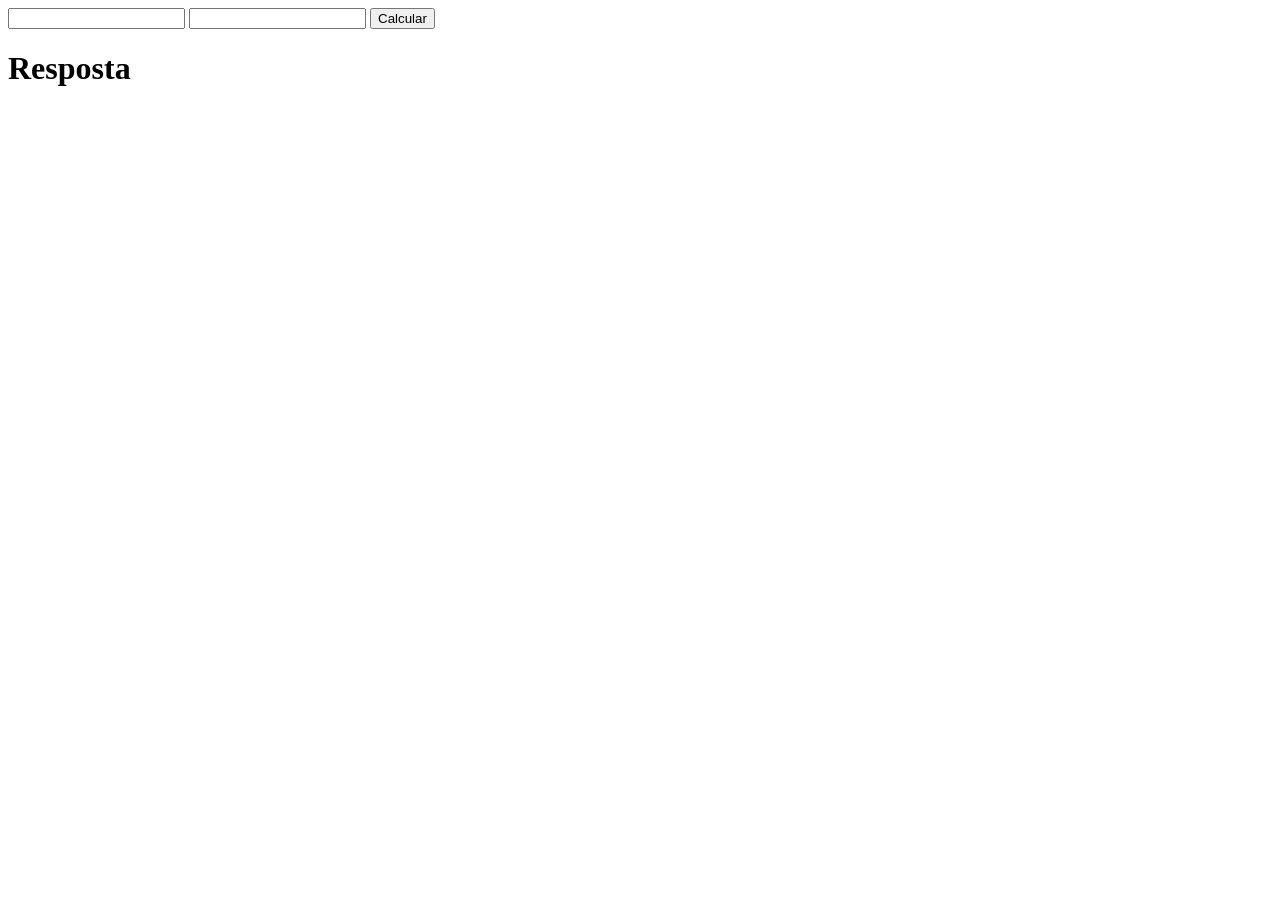
<file: atividades/index.html>
<!DOCTYPE html>
<html lang="pt-br">
<head>
    <meta charset="UTF-8">
    <meta name="viewport" content="width=device-width, initial-scale=1.0">
    <title>Calculadora Simples</title>
</head>
<body>

    <div class="Calculadora">
        <input type="number" name="valor1" id="valor1">
        <input type="number" name="valor2" id="valor2">
        <button id="btn">Calcular</button>
    </div>
    <h1>Resposta</h1>


    <script src="script.js"></script>
</body>
</html>
</file>
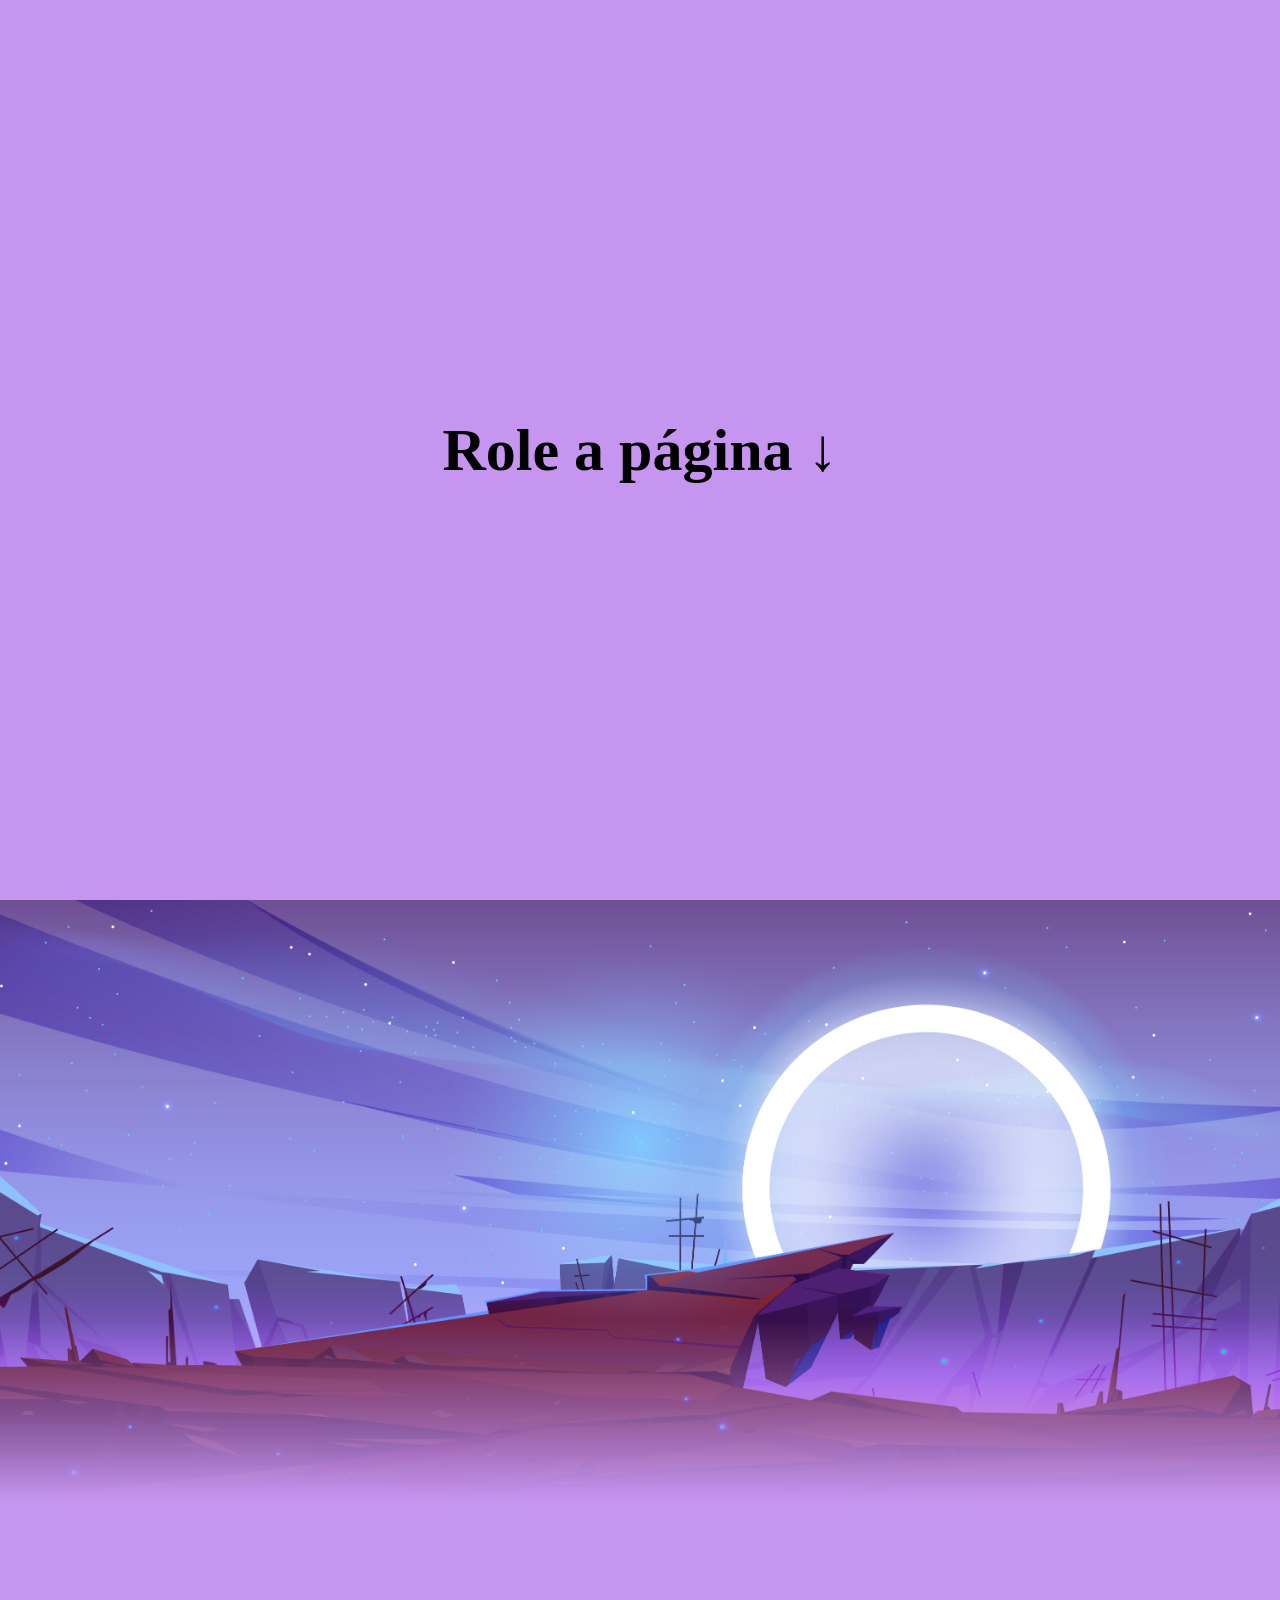
<file: parallax/index.html>
<!DOCTYPE html>
<html lang="pt-BR">
<head>
    <meta charset="UTF-8">
    <meta name="viewport" content="width=device-width, initial-scale=1.0">
    <title>Parallax</title>

    <link rel="stylesheet" href="style.css">
</head>
<body>

<section class="espaco">
    <h1>Role a página ↓</h1>
</section>

<section id="animacao">

    <div class="layer" data-speed="2">
        <div id="lua">
            <img src="lua.png">
        </div>
    </div>

    <div class="layer" data-speed="8">
        <div id="nuvem1">
            <img src="nuvem1.png">
        </div>
    </div>

    <div class="layer" data-speed="-8">
        <div id="nuvem2">
            <img src="nuvem2.png">
        </div>
    </div>

</section>

<section class="espaco"></section>

<script src="script.js"></script>

</body>
</html>
</file>
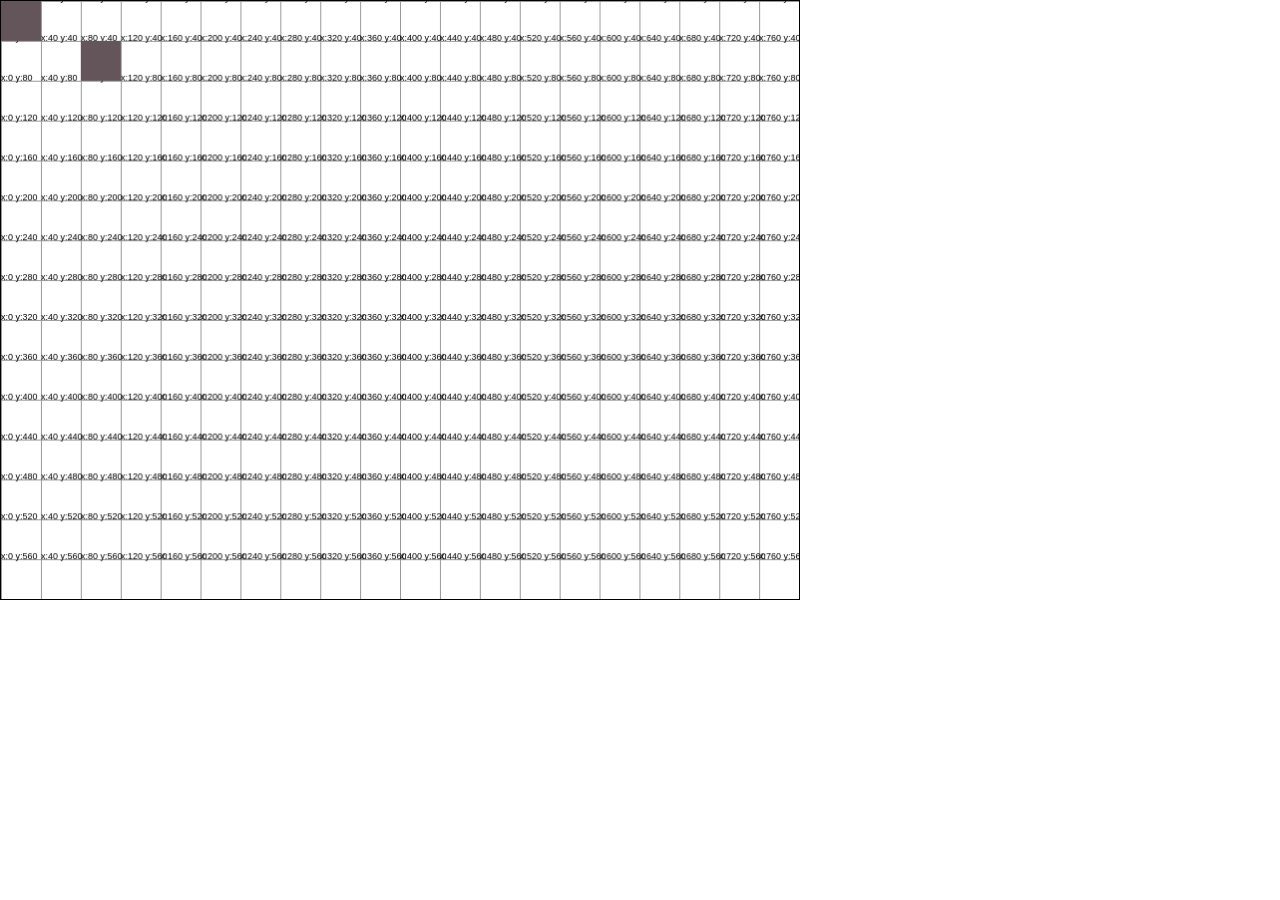
<file: canvas/aula1/index.html>
<!DOCTYPE html>
<html lang="pt-br">
<head>
    <meta charset="UTF-8">
    <meta name="viewport" content="width=device-width, initial-scale=1.0">
    <title>aula 1 canvas</title>
    <link rel="stylesheet" href="style.css">
</head>
<body>

    <canvas id="tela">

        <p>Não é possível renderizar as imagens, seu Browser é antigo</p>
    </canvas>

    <script src="script.js"></script>
    
</body>
</html>
</file>
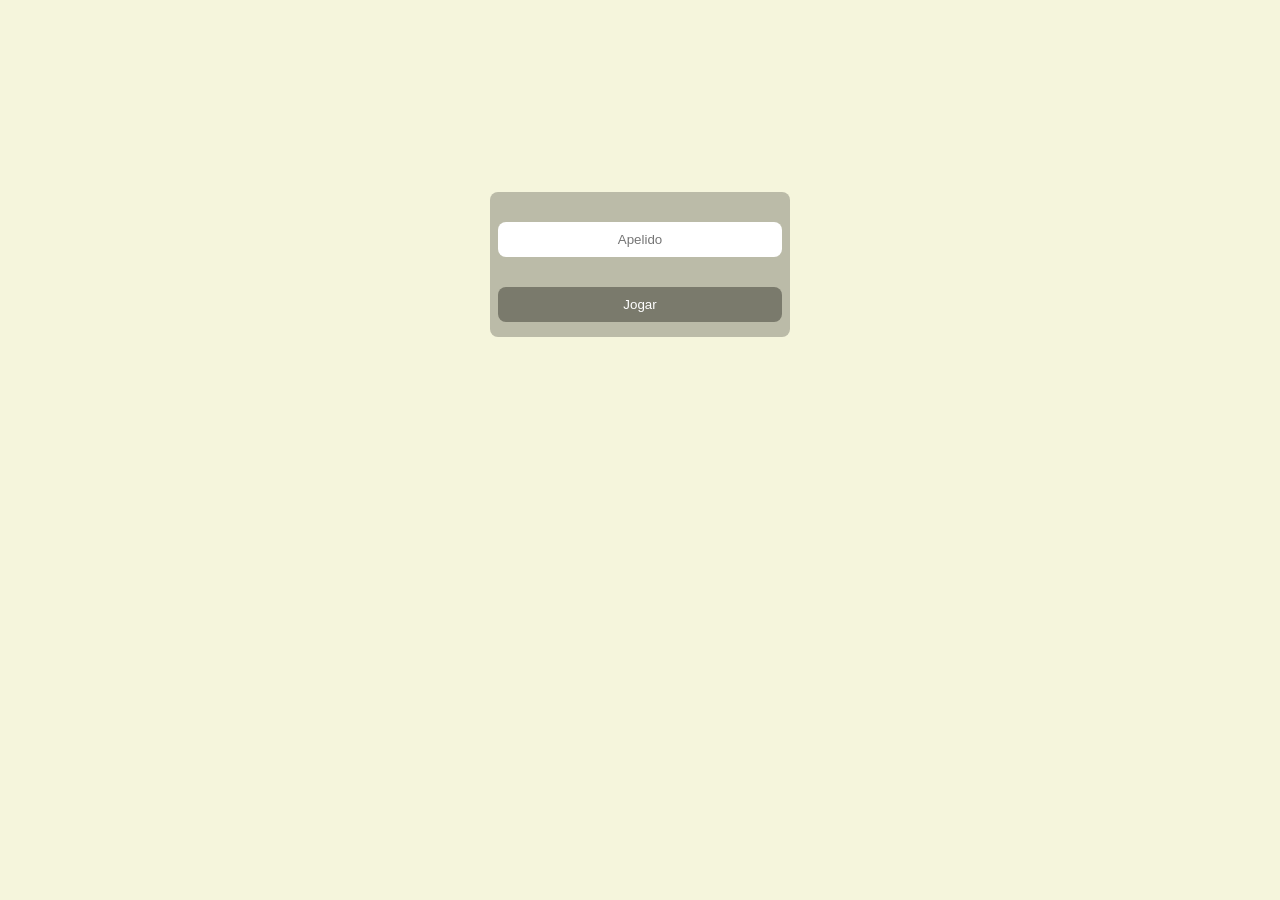
<file: canvas/aula2/index.html>
<!DOCTYPE html>
<html lang="pt-br">
<head>
    <meta charset="UTF-8">
    <meta name="viewport" content="width=device-width, initial-scale=1.0">
    <title>Cadastro</title>
    <link rel="stylesheet" href="style.css">
</head>
<body>

    <div id="cadastrar">
        <input type="text" placeholder="Apelido" id="jogador">
        <button id="btn_jogar">Jogar</button>
    </div>


    <script src="js/script.js"></script>
</body>
</html>
</file>
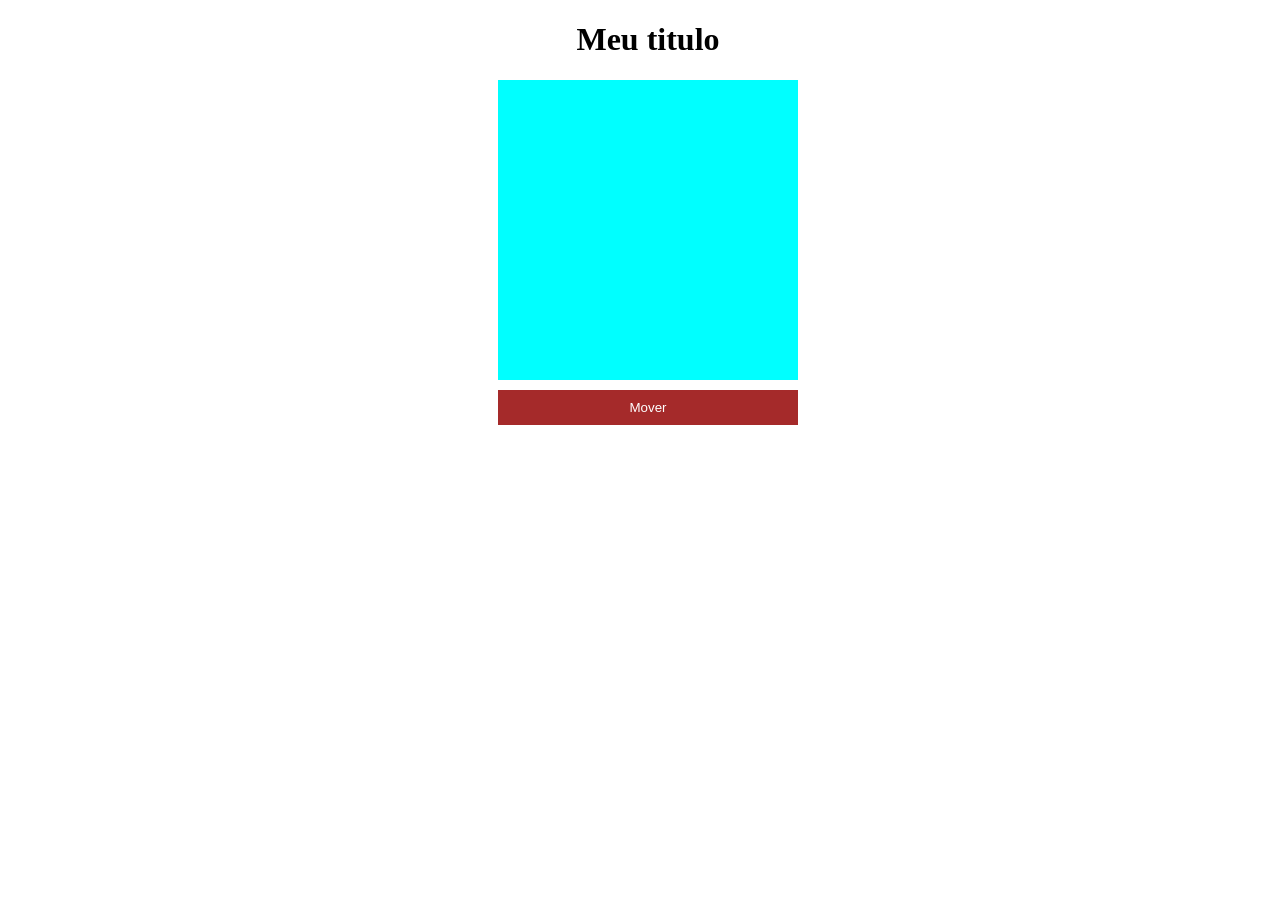
<file: aula1/aula1b.html>
<!DOCTYPE html>
<html lang="pt-br">
<head>
    <meta charset="UTF-8">
    <meta name="viewport" content="width=device-width, initial-scale=1.0">
    <title>Ligando o javaScript</title>

    <style>
        body{
            width: 100%;
        }
        h1{
            text-align: center;
        }

        #card{
            width: 300px;
            height: 300px;
            background-color: aqua;
            margin: 0 auto;

        }

        #option{
          display: flex;
          justify-content: center;
          margin-top: 10px;

        }
        button{
            background-color: brown;
            color: white;
            border: none;
            width: 300px;
            padding: 10px;
            cursor: pointer;
            
        }

        button:hover{
            background-color: rgb(208, 75, 75);
        }

        
        @keyframes mover{
            from{
                transform: translate(0px,0px);
            }to{
                transform: translate(300px,0px);
            }

        }

    </style>

</head>
<body>
<!-- DOM -->
    <h1 id="titulo">Meu titulo</h1>
    <div id="card" >
    </div>
    <div id="option">
        <button>Mover</button>
    </div>
    
    <script src="aula1b.js"></script>
</body>
</html>
</file>
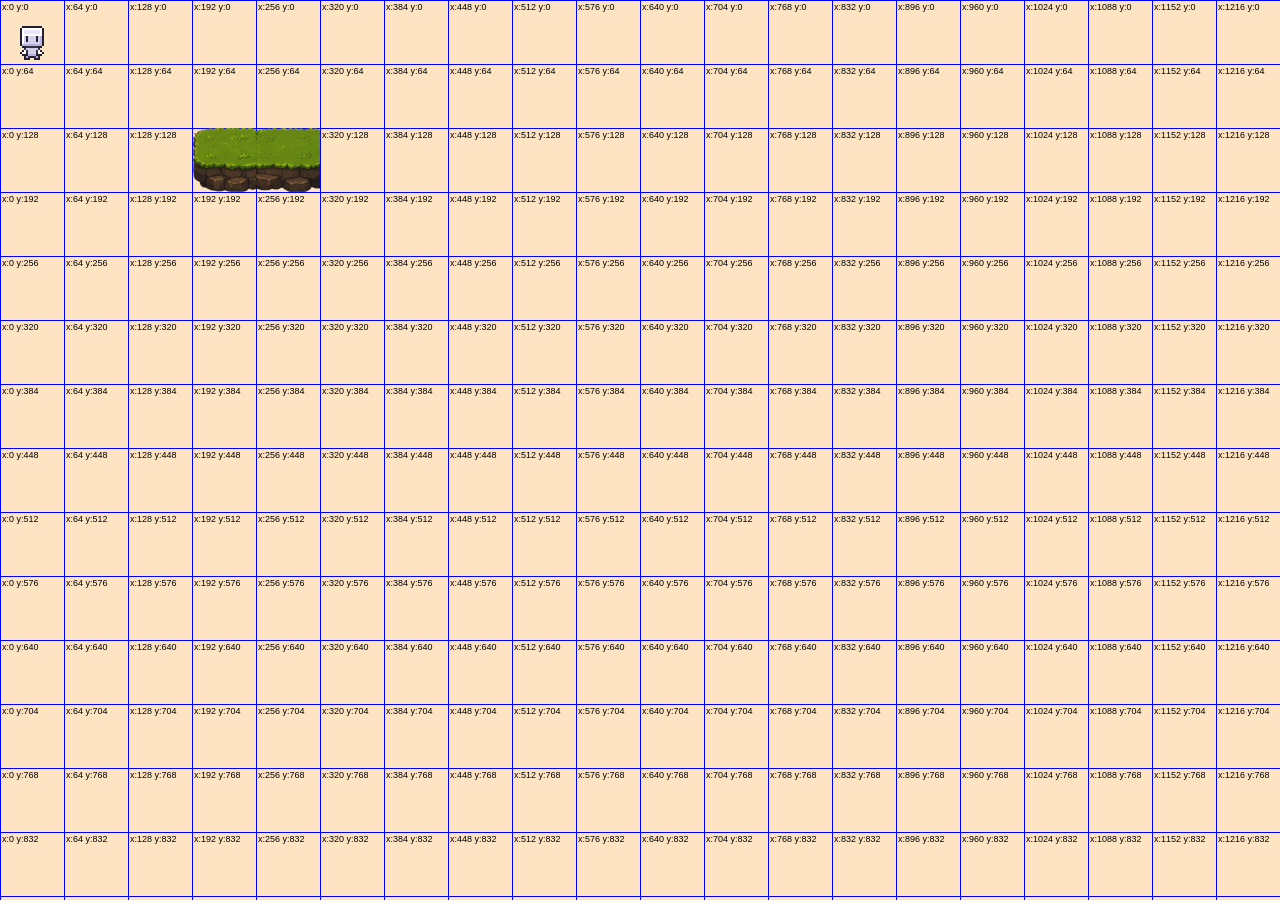
<file: canvas/aula2/jogo.html>
<!DOCTYPE html>
<html lang="pt-br">
<head>
    <meta charset="UTF-8">
    <meta name="viewport" content="width=device-width, initial-scale=1.0">
    <title>Jogo</title>
    <link rel="stylesheet" href="css/jogo.css">
</head>
<body>
    <div id="display_jogador"></div>
    <canvas id="tela"></canvas>
    
    <script  type="module" src="js/jogo_teste.js"></script>
</body>
</html>
</file>
<file: parallax/style.css>
*{
    margin:0;
    padding:0;
    box-sizing:border-box;
}

body{

    background:#c595f0;

}

/* Espaço apenas para gerar scroll */

.espaco{

    height:100vh;

    display:flex;
    justify-content:center;
    align-items:center;

    font-size:40px;

}

/* Cena */

#animacao{

    position:relative;

    height:600px;

    background-image:url("fundo.jpg");
    background-size:cover;
    background-position:center;

}

#animacao::after{

    content:"";

    position:absolute;

    left:0;
    bottom:0;

    width:100%;
    height:180px;

    background:linear-gradient(

        transparent,

        #c595f0

    );

}

/* Camadas */

.layer{

    position:absolute;

    inset:0;

    transition:transform .15s linear;

}

/* Lua */

#lua{

    position:absolute;

    width:160px;

    left:50%;
    top:50px;

    transform:translateX(-50%) scale(0);

    opacity:0;

}

/* Nuvem esquerda */

#nuvem1{

    position:absolute;

    width:500px;

    left:-500px;

    top:220px;

}

/* Nuvem direita */

#nuvem2{

    position:absolute;

    width:500px;

    right:-500px;

    top:260px;

}

img{

    width:100%;

}

/* ---------- ANIMAÇÕES ---------- */

.animar #lua{

    animation:lua 2s forwards;

}

.animar #nuvem1{

    animation:nuvemEsq 2s forwards;

}

.animar #nuvem2{

    animation:nuvemDir 2s forwards;

}

@keyframes lua{

    from{

        opacity:0;

        transform:translateX(-50%) scale(0);

    }

    to{

        opacity:1;

        transform:translateX(-50%) scale(1);

    }

}

@keyframes nuvemEsq{

    from{

        left:-500px;

    }

    to{

        left:150px;

    }

}

@keyframes nuvemDir{

    from{

        right:-500px;

    }

    to{

        right:150px;

    }

}
</file>
<file: canvas/aula1/style.css>
*{
    margin: 0;
    padding: 0;
    box-sizing: border-box;
}

#tela{
    width: 800px;
    height: 600px;
    border: 1px solid black;
}
</file>
<file: canvas/aula2/style.css>
*{
    margin: 0;
    padding: 0;
    box-sizing: border-box;
}

body{
    width: 100%;
    background-color: beige;
}

#cadastrar{

    width: 300px;
    background-color: rgb(187, 187, 168);
    border-radius: 8px;
    margin: 0 auto;
    margin-top: 15%;
    display: flex;
    flex-direction: column;
    
}

#jogador{
    height: 35px;
    border: none;
    text-align: center;
    margin: 30px 8px 15px 8px;
    border-radius: 8px;


}

#btn_jogar{
    height: 35px;
    border: none;
    background-color: rgb(122, 122, 108);
    color: white;
    margin: 15px 8px 15px 8px;
    border-radius: 8px;
    cursor: pointer;
}

#btn_jogar:hover{
    background-color: rgb(150, 150, 133);

}
</file>
<file: canvas/aula2/css/jogo.css>
*{
    margin: 0;
    padding: 0;
    box-sizing: border-box;
    border: none;
}

body{
    width: 100%;
    height: 100vh;
}

#tela{
    width: 100%;
    height: 100%;
    background-color: bisque;
}
</file>
